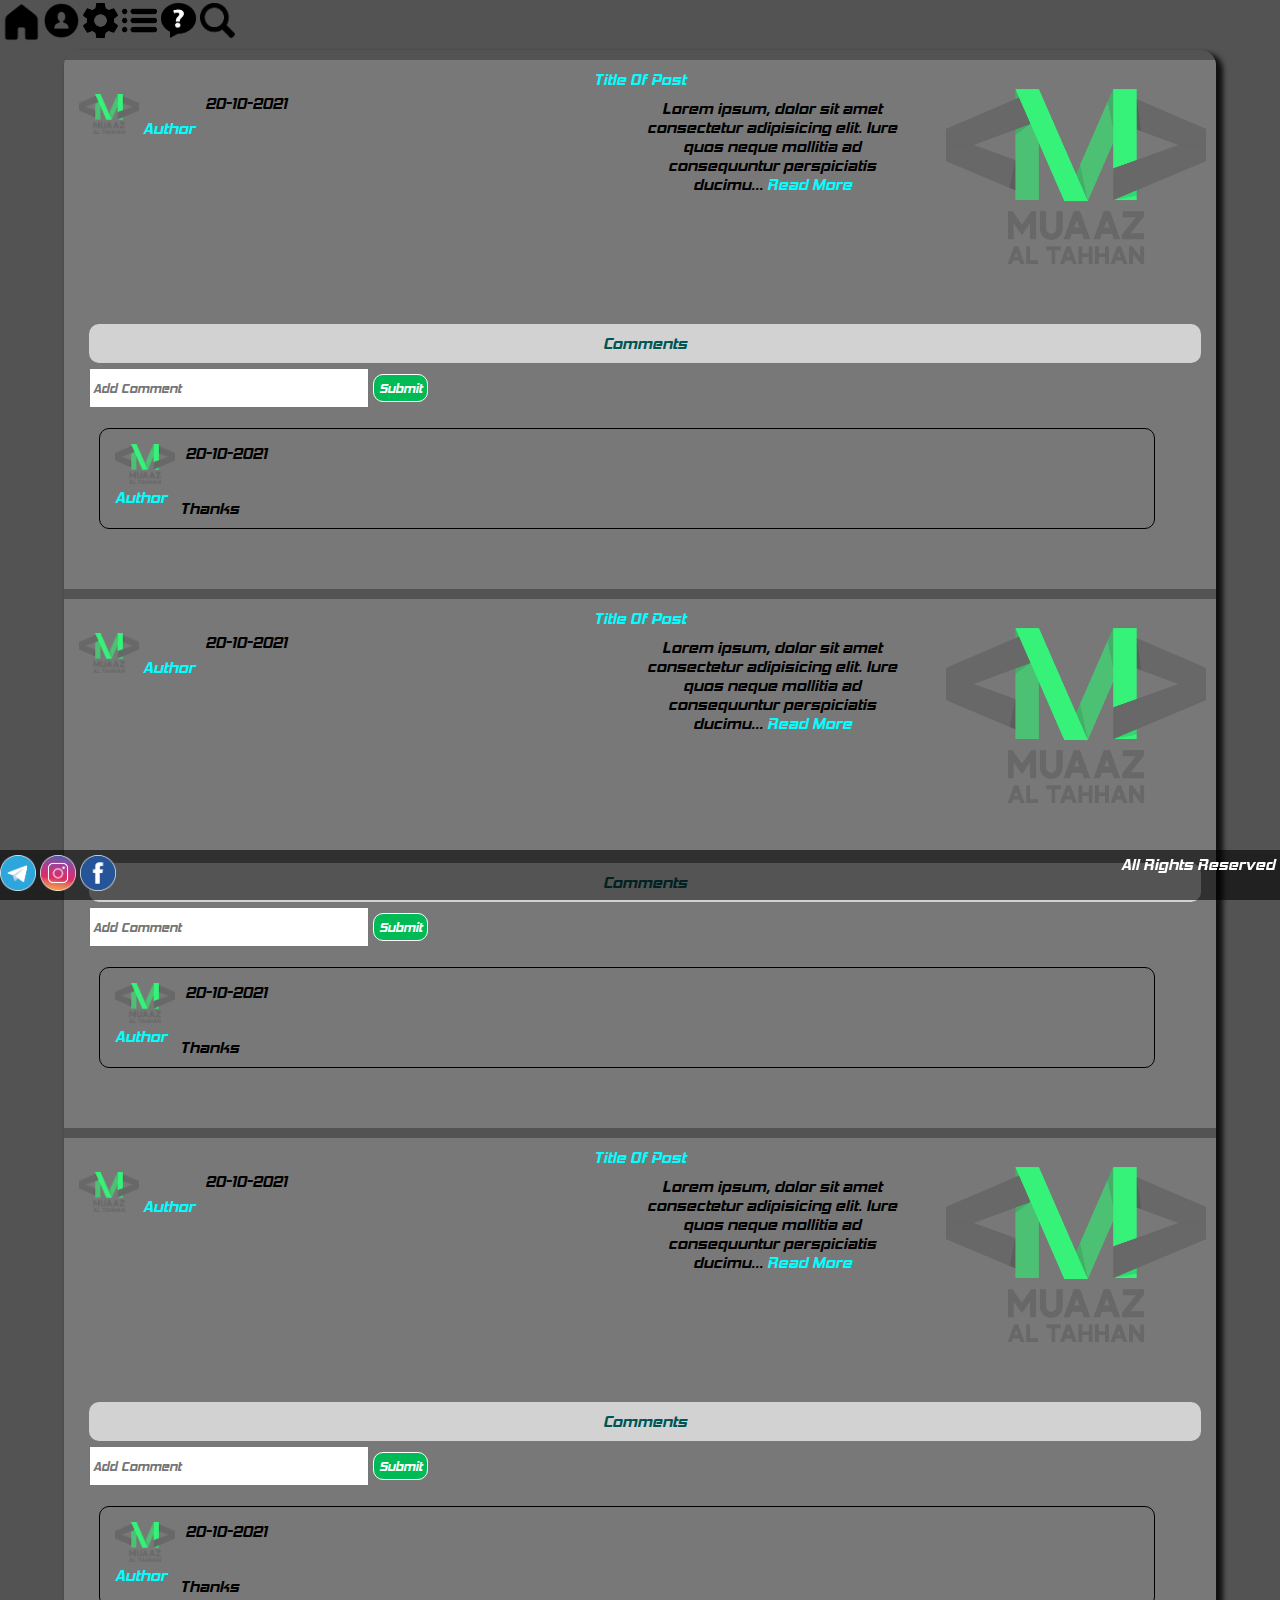
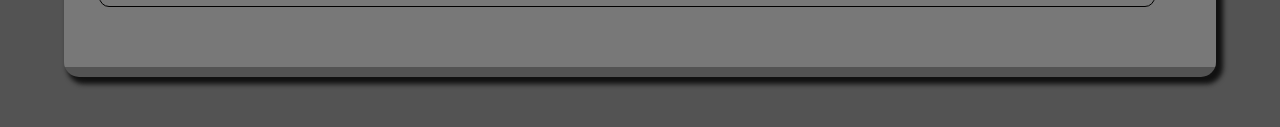
<file: index.html>
<!DOCTYPE html>
<html lang="en">
<head>
	<meta charset="UTF-8">
	<meta http-equiv="X-UA-Compatible" content="IE=edge">
	<meta name="viewport" content="width=device-width, initial-scale=1.0">
	<meta name="description" content="The Best site In The World">
	<meta name="keywords" content="sitename,with,ajax">
	<link rel="stylesheet" href="css/style.css">
	<title>Home</title>
</head>
<body>
	<nav>
		<a href="index.html" title="Home">
			<div class="nav-btn">
				<img src="statics/hm.png" alt="Home">
			</div>
		</a>
		<a href="account.html" title="Account">
			<div class="nav-btn">
				<img src="statics/pn.png" alt="Account">
			</div>
		</a>
		<a href="settings.html" title="Settings">
			<div class="nav-btn">
				<img src="statics/st.png" alt="Settings">
			</div>
		</a>
		<a href="categories.html" title="Categories">
			<div class="nav-btn">
				<img src="statics/cg.png" alt="Categories">
			</div>
		</a>
		<a href="about.html" title="About">
			<div class="nav-btn">
				<img src="statics/ab.png" alt="About">
			</div>
		</a>
		<button class="nav-btn sch">
			<img src="statics/sch.png" alt="Search" title="Search">
		</button>
		<form class="search-form">
			<input class="search-input" type="text">
			<input class="search-btn" type="submit" value="Search">
		</form>
	</nav>
	<div class="main">
		<div class="post">
			<div class="p-title title">
				<a href="post.html">
					Title Of Post
				</a>
			</div>
			<div class="p-image">
				<img src="statics/logo.png" alt="LOGO">
			</div>
			<div class="p-content content">
				Lorem ipsum, dolor sit amet consectetur adipisicing elit. Iure quos neque mollitia ad consequuntur perspiciatis ducimu... <a href="post.html">Read More</a>
			</div>
			<div class="p-author content">
				<img class="author-image" src="statics/logo.png" alt="Person">
				<a href="otheraccount.html">Author</a>
			</div>
			<div class="p-date content">
				20-10-2021
			</div>
			<div class="p-comments">
				<div class="info title">
					Comments
				</div>
				<div class="add-comment">
					<form>
						<input class="ac-content content" type="text" placeholder="Add Comment">
						<input class="ac-submit content" type="submit" value="Submit">
					</form>
				</div>
				<div class="comment">
					<div class="c-author content">
						<img class="author-image" src="statics/logo.png" alt="Person">
						<br><a href="otheraccount.html">Author</a>
					</div>
					<div class="c-date content">
						20-10-2021
					</div>
					<div class="c-content content">
						Thanks
					</div>
				</div>
			</div>
		</div>
		<div class="post">
			<div class="p-title title">
				<a href="post.html">
					Title Of Post
				</a>
			</div>
			<div class="p-image">
				<img src="statics/logo.png" alt="LOGO">
			</div>
			<div class="p-content content">
				Lorem ipsum, dolor sit amet consectetur adipisicing elit. Iure quos neque mollitia ad consequuntur perspiciatis ducimu... <a href="post.html">Read More</a>
			</div>
			<div class="p-author content">
				<img class="author-image" src="statics/logo.png" alt="Person">
				<a href="otheraccount.html">Author</a>
			</div>
			<div class="p-date content">
				20-10-2021
			</div>
			<div class="p-comments">
				<div class="info title">
					Comments
				</div>
				<div class="add-comment">
					<form>
						<input class="ac-content content" type="text" placeholder="Add Comment">
						<input class="ac-submit content" type="submit" value="Submit">
					</form>
				</div>
				<div class="comment">
					<div class="c-author content">
						<img class="author-image" src="statics/logo.png" alt="Person">
						<br><a href="otheraccount.html">Author</a>
					</div>
					<div class="c-date content">
						20-10-2021
					</div>
					<div class="c-content content">
						Thanks
					</div>
				</div>
			</div>
		</div>
		<div class="post">
			<div class="p-title title">
				<a href="post.html">
					Title Of Post
				</a>
			</div>
			<div class="p-image">
				<img src="statics/logo.png" alt="LOGO">
			</div>
			<div class="p-content content">
				Lorem ipsum, dolor sit amet consectetur adipisicing elit. Iure quos neque mollitia ad consequuntur perspiciatis ducimu... <a href="post.html">Read More</a>
			</div>
			<div class="p-author content">
				<img class="author-image" src="statics/logo.png" alt="Person">
				<a href="otheraccount.html">Author</a>
			</div>
			<div class="p-date content">
				20-10-2021
			</div>
			<div class="p-comments">
				<div class="info title">
					Comments
				</div>
				<div class="add-comment">
					<form>
						<input class="ac-content content" type="text" placeholder="Add Comment">
						<input class="ac-submit content" type="submit" value="Submit">
					</form>
				</div>
				<div class="comment">
					<div class="c-author content">
						<img class="author-image" src="statics/logo.png" alt="Person">
						<br><a href="otheraccount.html">Author</a>
					</div>
					<div class="c-date content">
						20-10-2021
					</div>
					<div class="c-content content">
						Thanks
					</div>
				</div>
			</div>
		</div>
	</div>
	<footer class="content">
		<div class="follow">
			<a href="https://t.me/muaazaltahan" target="_blank">
				<img class="flw" src="statics/tel.png" alt="Telegram">
			</a>
			<a href="https://www.instagram.com/muaaz_al_tahan/" target="_blank">
				<img class="flw" src="statics/ins.png" alt="Instagram">
			</a>
			<a href="https://www.facebook.com/DeveloperMuaaz/" target="_blank">
				<img class="flw" src="statics/fb.png" alt="Facebook">
			</a>
		</div>
		All Rights Reserved
	</footer>
	<script src="js/jquery-3.6.0.js"></script>
	<script src="js/script.js"></script>
</body>
</html>
</file>
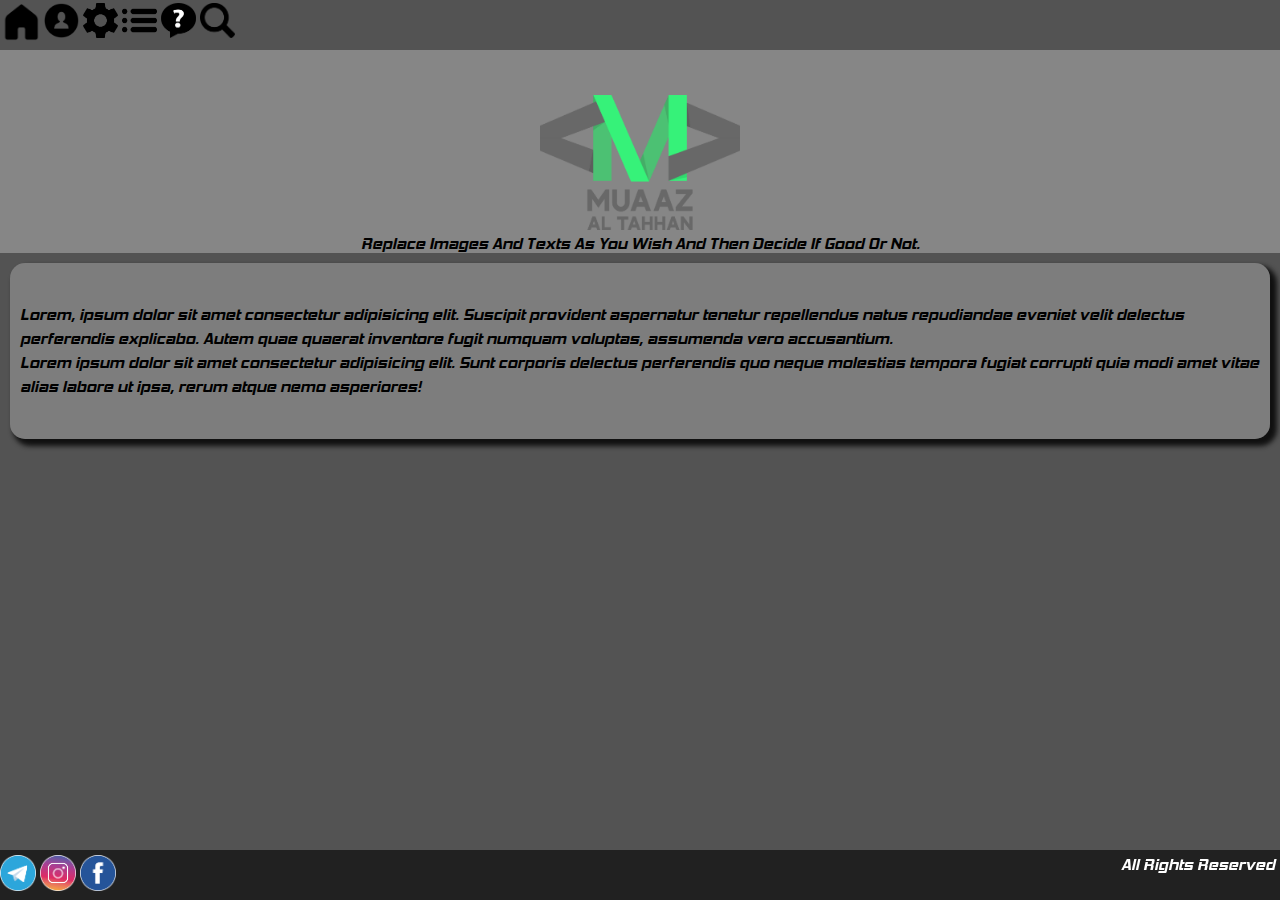
<file: about.html>
<!DOCTYPE html>
<html lang="en">
<head>
	<meta charset="UTF-8">
	<meta http-equiv="X-UA-Compatible" content="IE=edge">
	<meta name="viewport" content="width=device-width, initial-scale=1.0">
	<meta name="description" content="The Best site In The World">
	<meta name="keywords" content="sitename,with,ajax">
	<link rel="stylesheet" href="css/style.css">
	<title>About</title>
</head>
<body>
	<nav>
		<a href="index.html" title="Home">
			<div class="nav-btn">
				<img src="statics/hm.png" alt="Home">
			</div>
		</a>
		<a href="account.html" title="Account">
			<div class="nav-btn">
				<img src="statics/pn.png" alt="Account">
			</div>
		</a>
		<a href="settings.html" title="Settings">
			<div class="nav-btn">
				<img src="statics/st.png" alt="Settings">
			</div>
		</a>
		<a href="categories.html" title="Categories">
			<div class="nav-btn">
				<img src="statics/cg.png" alt="Categories">
			</div>
		</a>
		<a href="about.html" title="About">
			<div class="nav-btn">
				<img src="statics/ab.png" alt="About">
			</div>
		</a>
		<button class="nav-btn sch">
			<img src="statics/sch.png" alt="Search" title="Search">
		</button>
		<form class="search-form">
			<input class="search-input" type="text">
			<input class="search-btn" type="submit" value="Search">
		</form>
	</nav>
	<header>
		<img class="logo" src="statics/logo.png" alt="Muaaz Al-Tahhan">
		<div class="desc title">
			Replace Images And Texts As You Wish And Then Decide If Good Or Not.
		</div>
	</header>
	<div class="about title">
		Lorem, ipsum dolor sit amet consectetur adipisicing elit. Suscipit provident aspernatur tenetur repellendus natus repudiandae eveniet velit delectus perferendis explicabo. Autem quae quaerat inventore fugit numquam voluptas, assumenda vero accusantium. <br>
        Lorem ipsum dolor sit amet consectetur adipisicing elit. Sunt corporis delectus perferendis quo neque molestias tempora fugiat corrupti quia modi amet vitae alias labore ut ipsa, rerum atque nemo asperiores!
	</div>
	<footer class="content">
		<div class="follow">
			<a href="https://t.me/muaazaltahan" target="_blank">
				<img class="flw" src="statics/tel.png" alt="Telegram">
			</a>
			<a href="https://www.instagram.com/muaaz_al_tahan/" target="_blank">
				<img class="flw" src="statics/ins.png" alt="Instagram">
			</a>
			<a href="https://www.facebook.com/DeveloperMuaaz/" target="_blank">
				<img class="flw" src="statics/fb.png" alt="Facebook">
			</a>
		</div>
		All Rights Reserved
	</footer>
	<script src="js/jquery-3.6.0.js"></script>
	<script src="js/script.js"></script>
</body>
</html>
</file>
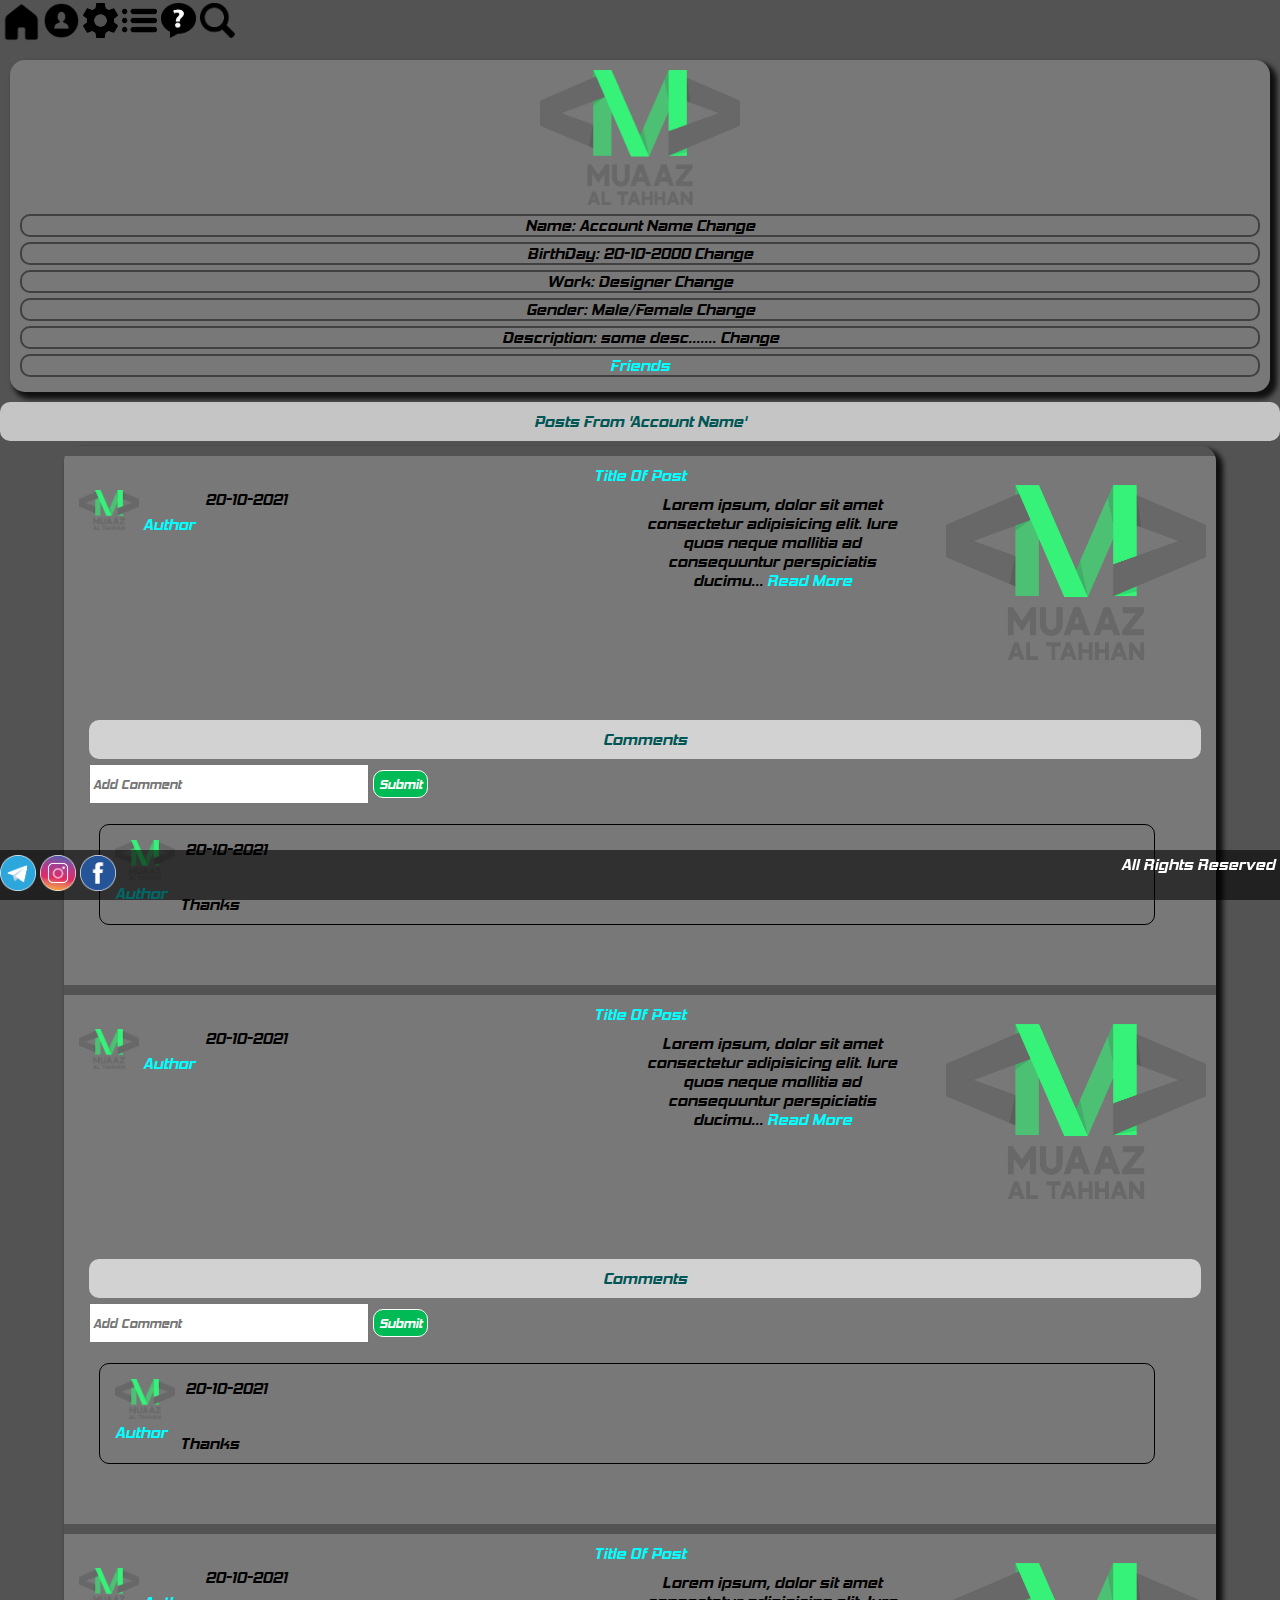
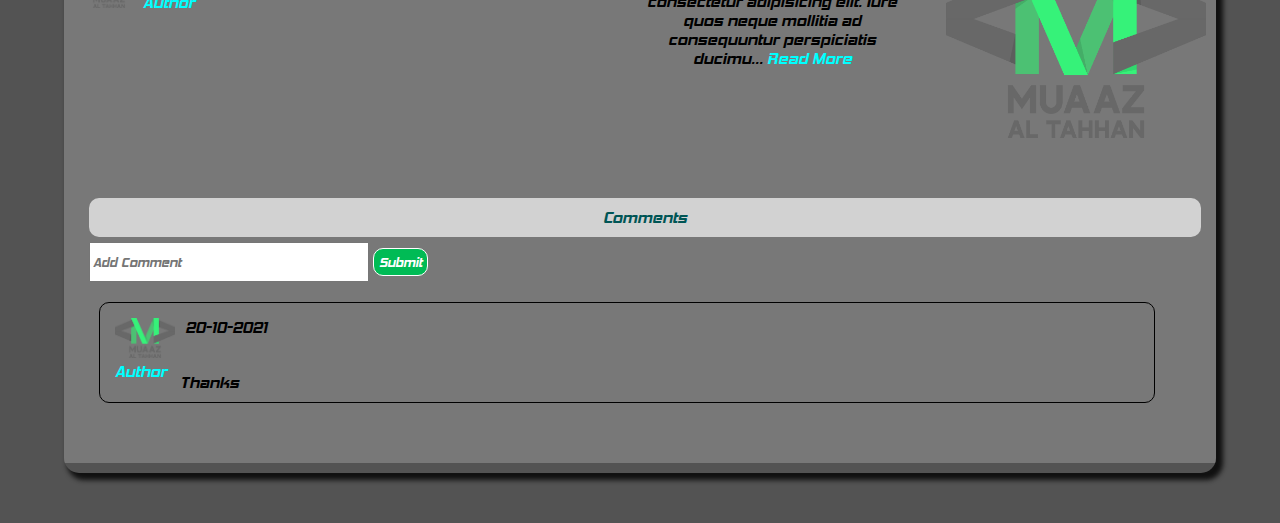
<file: account.html>
<!DOCTYPE html>
<html lang="en">
<head>
	<meta charset="UTF-8">
	<meta http-equiv="X-UA-Compatible" content="IE=edge">
	<meta name="viewport" content="width=device-width, initial-scale=1.0">
	<meta name="description" content="The Best site In The World">
	<meta name="keywords" content="sitename,with,ajax">
	<link rel="stylesheet" href="css/style.css">
	<title>Account</title>
</head>
<body>
	<nav>
		<a href="index.html" title="Home">
			<div class="nav-btn">
				<img src="statics/hm.png" alt="Home">
			</div>
		</a>
		<a href="account.html" title="Account">
			<div class="nav-btn">
				<img src="statics/pn.png" alt="Account">
			</div>
		</a>
		<a href="settings.html" title="Settings">
			<div class="nav-btn">
				<img src="statics/st.png" alt="Settings">
			</div>
		</a>
		<a href="categories.html" title="Categories">
			<div class="nav-btn">
				<img src="statics/cg.png" alt="Categories">
			</div>
		</a>
		<a href="about.html" title="About">
			<div class="nav-btn">
				<img src="statics/ab.png" alt="About">
			</div>
		</a>
		<button class="nav-btn sch">
			<img src="statics/sch.png" alt="Search" title="Search">
		</button>
		<form class="search-form">
			<input class="search-input" type="text">
			<input class="search-btn" type="submit" value="Search">
		</form>
	</nav>
	<div class="account title">
        <div class="act-image">
            <img src="statics/logo.png" alt="Account Image">
        </div>
        <div class="act-info">
            <div class="row">
                Name: Account Name
                <button class="chg" data-change="accountname">Change</button>
                <div class="change-info" id="accountname">
                    <form>
                        <input class="act-input" type="text" maxlength="40" placeholder="Full Name">
                        <input class="act-input" type="submit" class="chg" value="Change">
                    </form>
                    <button class="cnl" data-change="accountname">Cancel</button>
                </div>
            </div>
            <div class="row">
                BirthDay: 20-10-2000 
                <button class="chg" data-change="birthday">Change</button>
                <div class="change-info" id="birthday">
                    <form>
                        <input class="act-input" type="date" max="2021" maxlength="4" placeholder="BirthDay">
                        <input class="act-input" type="submit" class="chg" value="Change">
                    </form>
                    <button class="cnl" data-change="birthday">Cancel</button>
                </div>
            </div>
            <div class="row">
                Work: Designer
                <button class="chg" data-change="work">Change</button>
                <div class="change-info" id="work">
                    <form>
                        <input class="act-input" type="text" maxlength="40" placeholder="Company Or Job Name">
                        <input class="act-input" type="submit" class="chg" value="Change">
                    </form>
                    <button class="cnl" data-change="work">Cancel</button>
                </div>
            </div>
            <div class="row">
                Gender: Male/Female
                <button class="chg" data-change="gender">Change</button>
                <div class="change-info" id="gender">
                    <form>
                        <select>
                            <option value="male">Male</option>
                            <option value="female">Female</option>
                            <option value="other">Other</option>
                            <option value="rathernottosay">Rather Not To Say</option>
                        </select>
                        <input class="act-input" type="submit" class="chg" value="Change">
                    </form>
                    <button class="cnl" data-change="gender">Cancel</button>
                </div>
            </div>
            <div class="row">
                Description: some desc.......
                <button class="chg" data-change="description">Change</button>
                <div class="change-info" id="description">
                    <form>
                        <textarea maxlength="150" placeholder="Description About Your Slef"></textarea>
                        <input class="act-input" type="submit" class="chg" value="Change">
                    </form>
                    <button class="cnl" data-change="description">Cancel</button>
                </div>
            </div>
			<div class="row">
				<a href="friends.html">Friends</a>
			</div>
        </div>
	</div>
    <div class="info title">Posts From 'Account Name'</div>
	<div class="main">
		<div class="post">
			<div class="p-title title">
				<a href="post.html">
					Title Of Post
				</a>
			</div>
			<div class="p-image">
				<img src="statics/logo.png" alt="LOGO">
			</div>
			<div class="p-content content">
				Lorem ipsum, dolor sit amet consectetur adipisicing elit. Iure quos neque mollitia ad consequuntur perspiciatis ducimu... <a href="post.html">Read More</a>
			</div>
			<div class="p-author content">
				<img class="author-image" src="statics/logo.png" alt="Person">
				<a href="otheraccount.html">Author</a>
			</div>
			<div class="p-date content">
				20-10-2021
			</div>
			<div class="p-comments">
				<div class="info title">
					Comments
				</div>
				<div class="add-comment">
					<form>
						<input class="ac-content content" type="text" placeholder="Add Comment">
						<input class="ac-submit content" type="submit" value="Submit">
					</form>
				</div>
				<div class="comment">
					<div class="c-author content">
						<img class="author-image" src="statics/logo.png" alt="Person">
						<br><a href="otheraccount.html">Author</a>
					</div>
					<div class="c-date content">
						20-10-2021
					</div>
					<div class="c-content content">
						Thanks
					</div>
				</div>
			</div>
		</div>
		<div class="post">
			<div class="p-title title">
				<a href="post.html">
					Title Of Post
				</a>
			</div>
			<div class="p-image">
				<img src="statics/logo.png" alt="LOGO">
			</div>
			<div class="p-content content">
				Lorem ipsum, dolor sit amet consectetur adipisicing elit. Iure quos neque mollitia ad consequuntur perspiciatis ducimu... <a href="post.html">Read More</a>
			</div>
			<div class="p-author content">
				<img class="author-image" src="statics/logo.png" alt="Person">
				<a href="otheraccount.html">Author</a>
			</div>
			<div class="p-date content">
				20-10-2021
			</div>
			<div class="p-comments">
				<div class="info title">
					Comments
				</div>
				<div class="add-comment">
					<form>
						<input class="ac-content content" type="text" placeholder="Add Comment">
						<input class="ac-submit content" type="submit" value="Submit">
					</form>
				</div>
				<div class="comment">
					<div class="c-author content">
						<img class="author-image" src="statics/logo.png" alt="Person">
						<br><a href="otheraccount.html">Author</a>
					</div>
					<div class="c-date content">
						20-10-2021
					</div>
					<div class="c-content content">
						Thanks
					</div>
				</div>
			</div>
		</div>
		<div class="post">
			<div class="p-title title">
				<a href="post.html">
					Title Of Post
				</a>
			</div>
			<div class="p-image">
				<img src="statics/logo.png" alt="LOGO">
			</div>
			<div class="p-content content">
				Lorem ipsum, dolor sit amet consectetur adipisicing elit. Iure quos neque mollitia ad consequuntur perspiciatis ducimu... <a href="post.html">Read More</a>
			</div>
			<div class="p-author content">
				<img class="author-image" src="statics/logo.png" alt="Person">
				<a href="otheraccount.html">Author</a>
			</div>
			<div class="p-date content">
				20-10-2021
			</div>
			<div class="p-comments">
				<div class="info title">
					Comments
				</div>
				<div class="add-comment">
					<form>
						<input class="ac-content content" type="text" placeholder="Add Comment">
						<input class="ac-submit content" type="submit" value="Submit">
					</form>
				</div>
				<div class="comment">
					<div class="c-author content">
						<img class="author-image" src="statics/logo.png" alt="Person">
						<br><a href="otheraccount.html">Author</a>
					</div>
					<div class="c-date content">
						20-10-2021
					</div>
					<div class="c-content content">
						Thanks
					</div>
				</div>
			</div>
		</div>
	</div>
	<footer class="content">
		<div class="follow">
			<a href="https://t.me/muaazaltahan" target="_blank">
				<img class="flw" src="statics/tel.png" alt="Telegram">
			</a>
			<a href="https://www.instagram.com/muaaz_al_tahan/" target="_blank">
				<img class="flw" src="statics/ins.png" alt="Instagram">
			</a>
			<a href="https://www.facebook.com/DeveloperMuaaz/" target="_blank">
				<img class="flw" src="statics/fb.png" alt="Facebook">
			</a>
		</div>
		All Rights Reserved
	</footer>
    <script src="js/jquery-3.6.0.js"></script>
    <script src="js/script.js"></script>
</body>
</html>
</file>
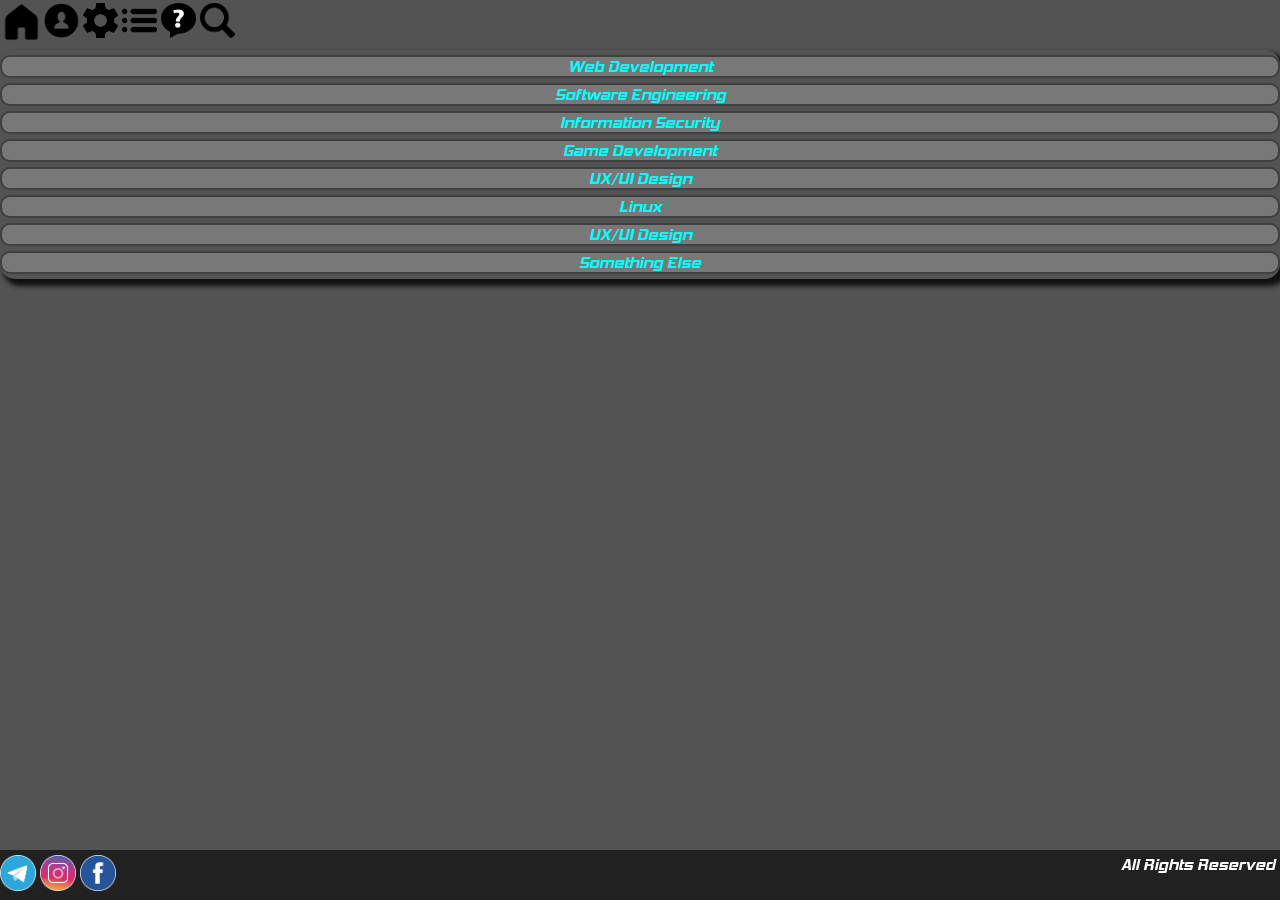
<file: categories.html>
<!DOCTYPE html>
<html lang="en">
<head>
	<meta charset="UTF-8">
	<meta http-equiv="X-UA-Compatible" content="IE=edge">
	<meta name="viewport" content="width=device-width, initial-scale=1.0">
	<meta name="description" content="The site Blog In The World">
	<meta name="keywords" content="sitename,with,ajax">
	<link rel="stylesheet" href="css/style.css">
	<title>Categories</title>
</head>
<body>
	<nav>
		<a href="index.html" title="Home">
			<div class="nav-btn">
				<img src="statics/hm.png" alt="Home">
			</div>
		</a>
		<a href="account.html" title="Account">
			<div class="nav-btn">
				<img src="statics/pn.png" alt="Account">
			</div>
		</a>
		<a href="settings.html" title="Settings">
			<div class="nav-btn">
				<img src="statics/st.png" alt="Settings">
			</div>
		</a>
		<a href="categories.html" title="Categories">
			<div class="nav-btn">
				<img src="statics/cg.png" alt="Categories">
			</div>
		</a>
		<a href="about.html" title="About">
			<div class="nav-btn">
				<img src="statics/ab.png" alt="About">
			</div>
		</a>
		<button class="nav-btn sch">
			<img src="statics/sch.png" alt="Search" title="Search">
		</button>
		<form class="search-form">
			<input class="search-input" type="text">
			<input class="search-btn" type="submit" value="Search">
		</form>
	</nav>
	<div class="categories title">
		<!--Add, Remove & Edit Categories As You Want By Copying Th 'a' Element, Replacing The 'c' Parameter Value In The 'href' Attribute & The Text In The 'row' Element To The Ctegory You Want-->
		<a href="index.html?c=webdevelopment">
			<div class="row">
				Web Development
			</div>
		</a>
		<a href="index.html?c=softwareengineering">
			<div class="row">
				Software Engineering
			</div>
		</a>
		<a href="index.html?c=informationsecurity">
			<div class="row">
				Information Security
			</div>
		</a>
		<a href="index.html?c=gamedevelopment">
			<div class="row">
				Game Development
			</div>
		</a>
		<a href="index.html?c=uxuidesign">
			<div class="row">
				UX/UI  Design
			</div>
		</a>
		<a href="index.html?c=Linux">
			<div class="row">
				Linux
			</div>
		</a>
		<a href="index.html?c=uxuidesign">
			<div class="row">
				UX/UI  Design
			</div>
		</a>
		<a href="index.html?c=somethingelse">
			<div class="row">
				Something Else
			</div>
		</a>
	</div>
	<footer class="content">
		<div class="follow">
			<a href="https://t.me/muaazaltahan" target="_blank">
				<img class="flw" src="statics/tel.png" alt="Telegram">
			</a>
			<a href="https://www.instagram.com/muaaz_al_tahan/" target="_blank">
				<img class="flw" src="statics/ins.png" alt="Instagram">
			</a>
			<a href="https://www.facebook.com/DeveloperMuaaz/" target="_blank">
				<img class="flw" src="statics/fb.png" alt="Facebook">
			</a>
		</div>
		All Rights Reserved
	</footer>
	<script src="js/jquery-3.6.0.js"></script>
	<script src="js/script.js"></script>
</body>
</html>
</file>
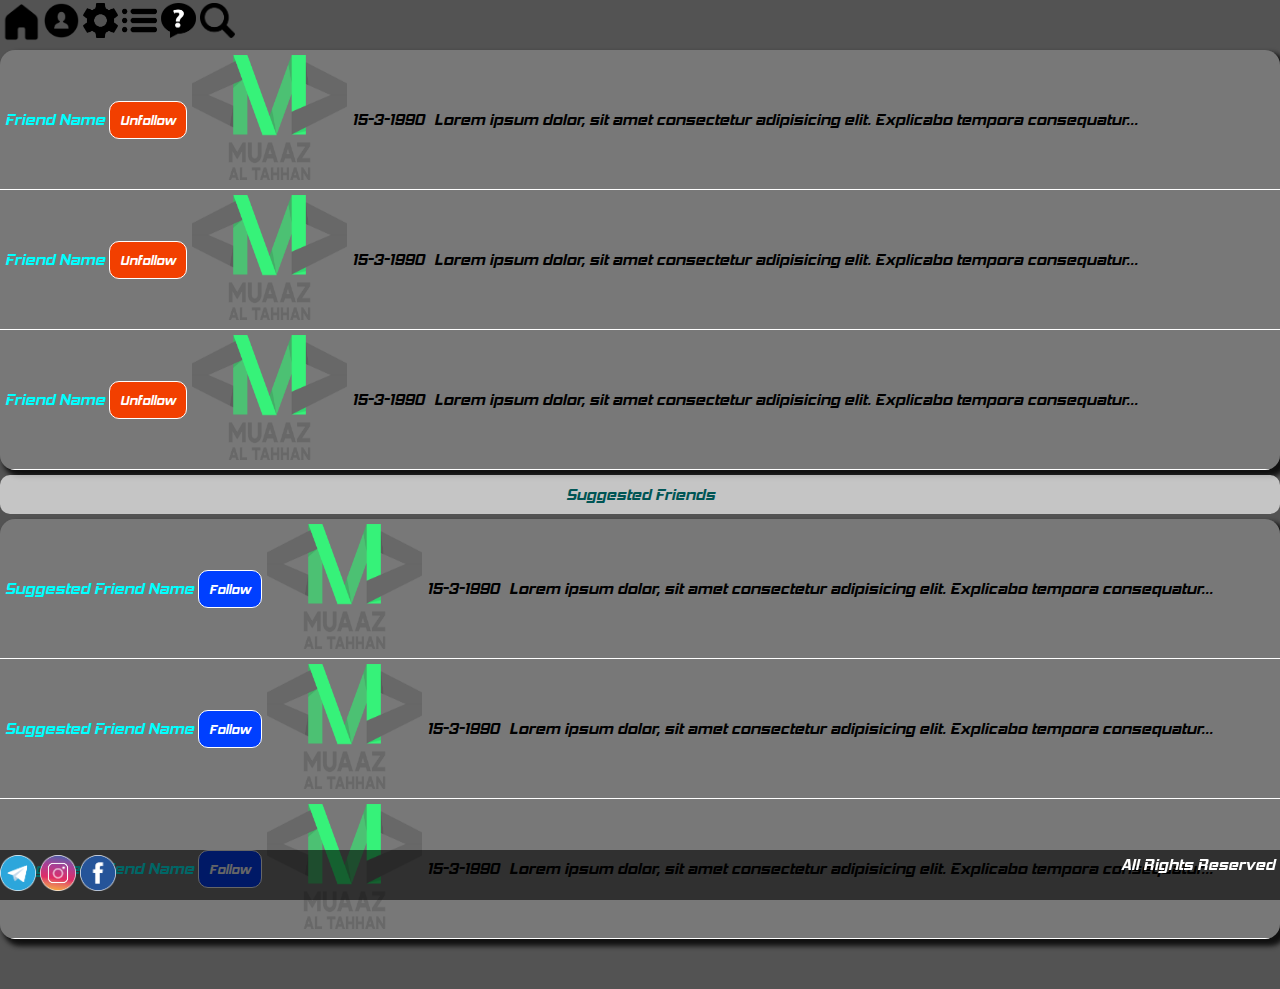
<file: friends.html>
<!DOCTYPE html>
<html lang="en">
<head>
	<meta charset="UTF-8">
	<meta http-equiv="X-UA-Compatible" content="IE=edge">
	<meta name="viewport" content="width=device-width, initial-scale=1.0">
	<meta name="description" content="The Best site In The World">
	<meta name="keywords" content="sitename,with,ajax">
	<link rel="stylesheet" href="css/style.css">
	<title>Friends</title>
</head>
<body>
	<nav>
		<a href="index.html" title="Home">
			<div class="nav-btn">
				<img src="statics/hm.png" alt="Home">
			</div>
		</a>
		<a href="account.html" title="Account">
			<div class="nav-btn">
				<img src="statics/pn.png" alt="Account">
			</div>
		</a>
		<a href="settings.html" title="Settings">
			<div class="nav-btn">
				<img src="statics/st.png" alt="Settings">
			</div>
		</a>
		<a href="categories.html" title="Categories">
			<div class="nav-btn">
				<img src="statics/cg.png" alt="Categories">
			</div>
		</a>
		<a href="about.html" title="About">
			<div class="nav-btn">
				<img src="statics/ab.png" alt="About">
			</div>
		</a>
		<button class="nav-btn sch">
			<img src="statics/sch.png" alt="Search" title="Search">
		</button>
		<form class="search-form">
			<input class="search-input" type="text">
			<input class="search-btn" type="submit" value="Search">
		</form>
	</nav>
	<div class="friends">
		<div class="friend">
            <div class="f-name title">
                <a href="otheraccount.html">Friend Name</a>
				<button class="f-sw-r title">
					Unfollow
				</button>
            </div>
            <div class="f-image">
               	<a href="otheraccount.html">
				   <img src="statics/logo.png" alt="Friend Image">
				</a>
            </div>
            <div class="f-birthday content">
                15-3-1990
            </div>
            <div class="f-desc content">
                Lorem ipsum dolor, sit amet consectetur adipisicing elit. Explicabo tempora consequatur...
            </div>
        </div>
		<div class="friend">
            <div class="f-name title">
                <a href="otheraccount.html">Friend Name</a>
				<button class="f-sw-r title">
					Unfollow
				</button>
            </div>
            <div class="f-image">
               	<a href="otheraccount.html">
				   <img src="statics/logo.png" alt="Friend Image">
				</a>
            </div>
            <div class="f-birthday content">
                15-3-1990
            </div>
            <div class="f-desc content">
                Lorem ipsum dolor, sit amet consectetur adipisicing elit. Explicabo tempora consequatur...
            </div>
        </div>
		<div class="friend">
            <div class="f-name title">
                <a href="otheraccount.html">Friend Name</a>
				<button class="f-sw-r title">
					Unfollow
				</button>
            </div>
            <div class="f-image">
               	<a href="otheraccount.html">
				   <img src="statics/logo.png" alt="Friend Image">
				</a>
            </div>
            <div class="f-birthday content">
                15-3-1990
            </div>
            <div class="f-desc content">
                Lorem ipsum dolor, sit amet consectetur adipisicing elit. Explicabo tempora consequatur...
            </div>
        </div>
	</div>
	<div class="info">Suggested Friends</div>
	<div class="sug-friends">
		<div class="friend">
            <div class="f-name title">
                <a href="otheraccount.html">Suggested Friend Name</a>
				<button class="f-sw-g title">
					Follow
				</button>
            </div>
            <div class="f-image">
                <a href="otheraccount.html">
					<img src="statics/logo.png" alt="Friend Image">
				</a>
            </div>
            <div class="f-birthday content">
                15-3-1990
            </div>
            <div class="f-desc content">
                Lorem ipsum dolor, sit amet consectetur adipisicing elit. Explicabo tempora consequatur...
            </div>
        </div>
		<div class="friend">
            <div class="f-name title">
                <a href="otheraccount.html">Suggested Friend Name</a>
				<button class="f-sw-g title">
					Follow
				</button>
            </div>
            <div class="f-image">
                <a href="otheraccount.html">
					<img src="statics/logo.png" alt="Friend Image">
				</a>
            </div>
            <div class="f-birthday content">
                15-3-1990
            </div>
            <div class="f-desc content">
                Lorem ipsum dolor, sit amet consectetur adipisicing elit. Explicabo tempora consequatur...
            </div>
        </div>
		<div class="friend">
            <div class="f-name title">
                <a href="otheraccount.html">Suggested Friend Name</a>
				<button class="f-sw-g title">
					Follow
				</button>
            </div>
            <div class="f-image">
                <a href="otheraccount.html">
					<img src="statics/logo.png" alt="Friend Image">
				</a>
            </div>
            <div class="f-birthday content">
                15-3-1990
            </div>
            <div class="f-desc content">
                Lorem ipsum dolor, sit amet consectetur adipisicing elit. Explicabo tempora consequatur...
            </div>
        </div>
	</div>
	<footer class="content">
		<div class="follow">
			<a href="https://t.me/muaazaltahan" target="_blank">
				<img class="flw" src="statics/tel.png" alt="Telegram">
			</a>
			<a href="https://www.instagram.com/muaaz_al_tahan/" target="_blank">
				<img class="flw" src="statics/ins.png" alt="Instagram">
			</a>
			<a href="https://www.facebook.com/DeveloperMuaaz/" target="_blank">
				<img class="flw" src="statics/fb.png" alt="Facebook">
			</a>
		</div>
		All Rights Reserved
	</footer>
	<script src="js/jquery-3.6.0.js"></script>
	<script src="js/script.js"></script>
</body>
</html>
</file>
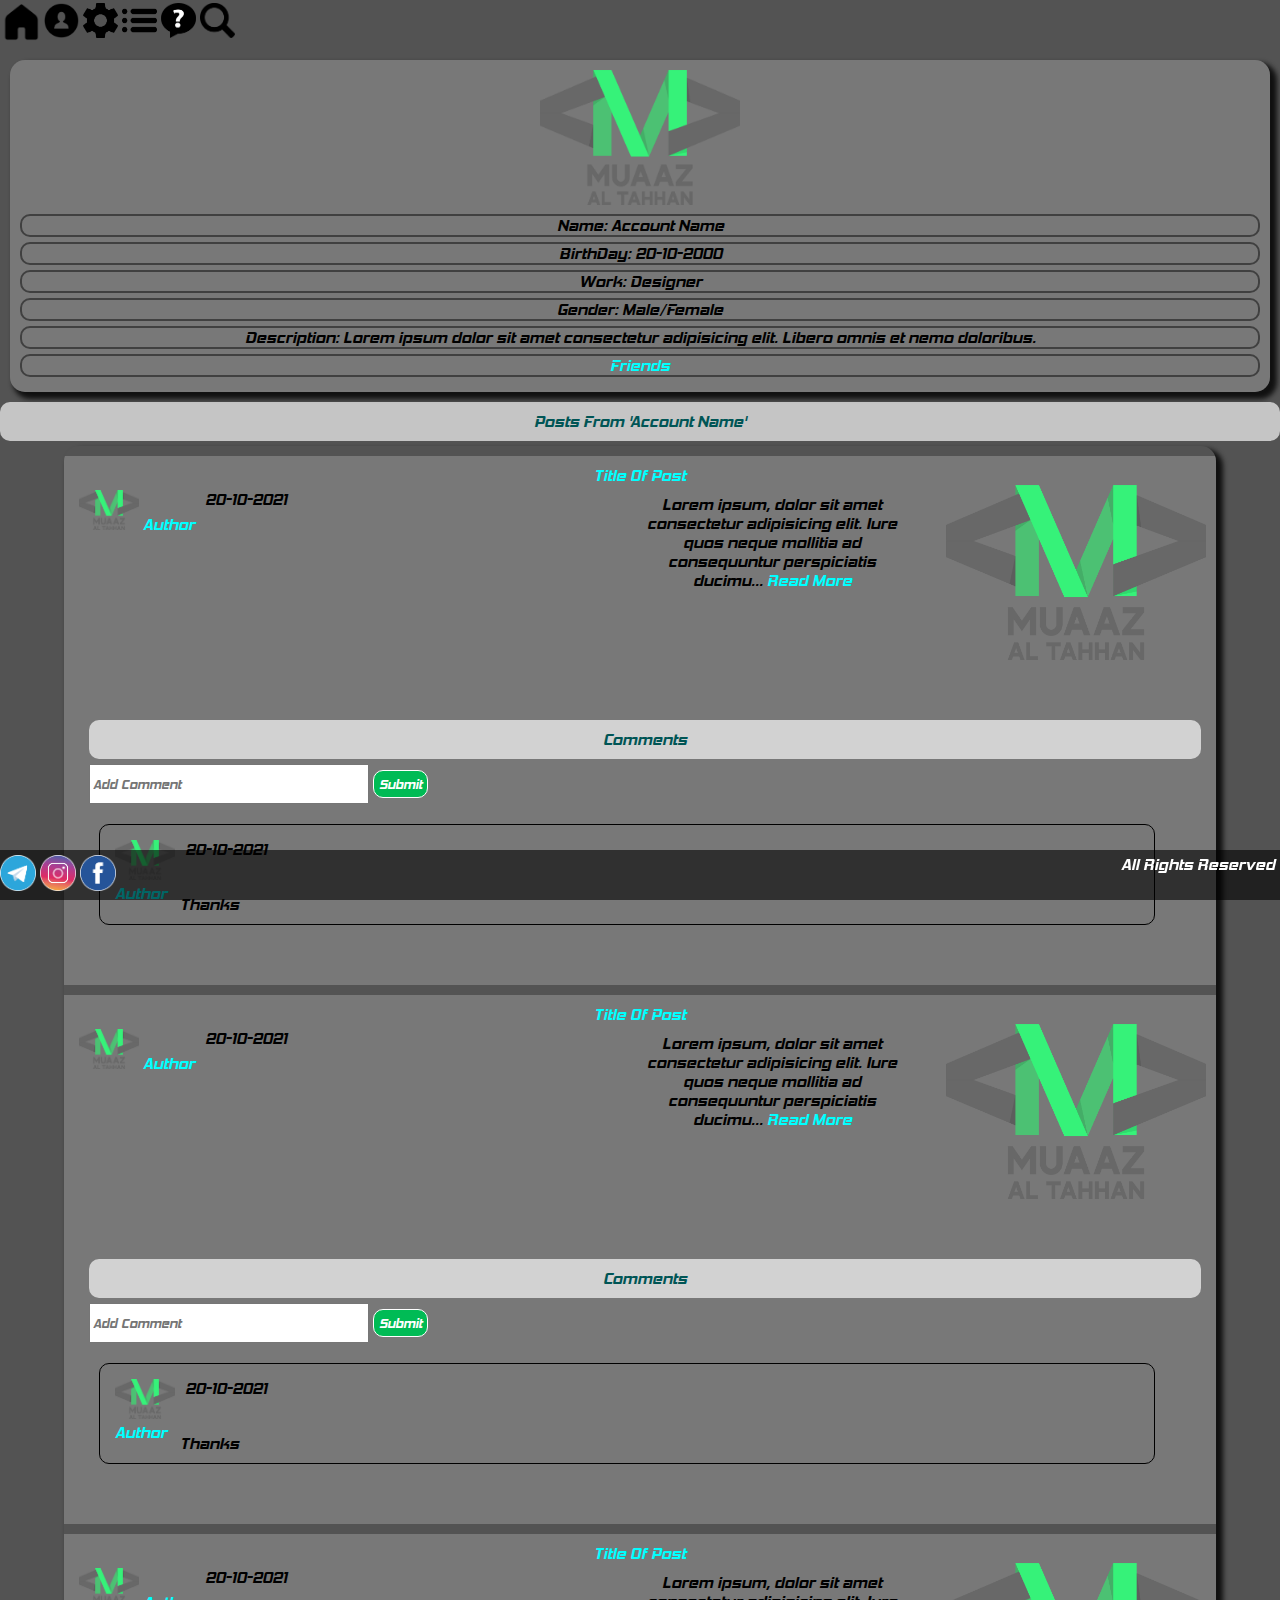
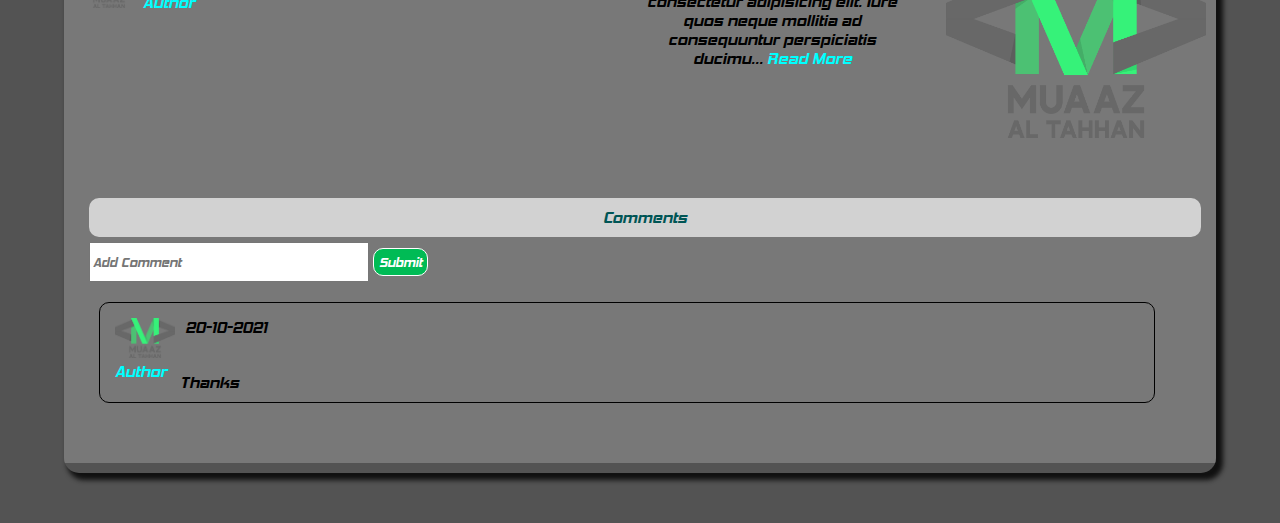
<file: otheraccount.html>
<!DOCTYPE html>
<html lang="en">
<head>
	<meta charset="UTF-8">
	<meta http-equiv="X-UA-Compatible" content="IE=edge">
	<meta name="viewport" content="width=device-width, initial-scale=1.0">
	<meta name="description" content="The Best site In The World">
	<meta name="keywords" content="sitename,with,ajax">
	<link rel="stylesheet" href="css/style.css">
	<title>Other Account</title>
</head>
<body>
	<nav>
		<a href="index.html" title="Home">
			<div class="nav-btn">
				<img src="statics/hm.png" alt="Home">
			</div>
		</a>
		<a href="account.html" title="Account">
			<div class="nav-btn">
				<img src="statics/pn.png" alt="Account">
			</div>
		</a>
		<a href="settings.html" title="Settings">
			<div class="nav-btn">
				<img src="statics/st.png" alt="Settings">
			</div>
		</a>
		<a href="categories.html" title="Categories">
			<div class="nav-btn">
				<img src="statics/cg.png" alt="Categories">
			</div>
		</a>
		<a href="about.html" title="About">
			<div class="nav-btn">
				<img src="statics/ab.png" alt="About">
			</div>
		</a>
		<button class="nav-btn sch">
			<img src="statics/sch.png" alt="Search" title="Search">
		</button>
		<form class="search-form">
			<input class="search-input" type="text">
			<input class="search-btn" type="submit" value="Search">
		</form>
	</nav>
	<div class="account title">
        <div class="act-image">
            <img src="statics/logo.png" alt="Account Image">
        </div>
        <div class="act-info">
            <div class="row">
                Name: Account Name
            </div>
            <div class="row">
                BirthDay: 20-10-2000
            </div>
            <div class="row">
                Work: Designer
            </div>
            <div class="row">
                Gender: Male/Female
            </div>
            <div class="row">
                Description: Lorem ipsum dolor sit amet consectetur adipisicing elit. Libero omnis et nemo doloribus.
            </div>
			<div class="row">
				<a href="friends.html">Friends</a>
			</div>
        </div>
	</div>
    <div class="info title">Posts From 'Account Name'</div>
	<div class="main">
		<div class="post">
			<div class="p-title title">
				<a href="post.html">
					Title Of Post
				</a>
			</div>
			<div class="p-image">
				<img src="statics/logo.png" alt="LOGO">
			</div>
			<div class="p-content content">
				Lorem ipsum, dolor sit amet consectetur adipisicing elit. Iure quos neque mollitia ad consequuntur perspiciatis ducimu... <a href="post.html">Read More</a>
			</div>
			<div class="p-author content">
				<img class="author-image" src="statics/logo.png" alt="Person">
				<a href="otheraccount.html">Author</a>
			</div>
			<div class="p-date content">
				20-10-2021
			</div>
			<div class="p-comments">
				<div class="info title">
					Comments
				</div>
				<div class="add-comment">
					<form>
						<input class="ac-content content" type="text" placeholder="Add Comment">
						<input class="ac-submit content" type="submit" value="Submit">
					</form>
				</div>
				<div class="comment">
					<div class="c-author content">
						<img class="author-image" src="statics/logo.png" alt="Person">
						<br><a href="otheraccount.html">Author</a>
					</div>
					<div class="c-date content">
						20-10-2021
					</div>
					<div class="c-content content">
						Thanks
					</div>
				</div>
			</div>
		</div>
		<div class="post">
			<div class="p-title title">
				<a href="post.html">
					Title Of Post
				</a>
			</div>
			<div class="p-image">
				<img src="statics/logo.png" alt="LOGO">
			</div>
			<div class="p-content content">
				Lorem ipsum, dolor sit amet consectetur adipisicing elit. Iure quos neque mollitia ad consequuntur perspiciatis ducimu... <a href="post.html">Read More</a>
			</div>
			<div class="p-author content">
				<img class="author-image" src="statics/logo.png" alt="Person">
				<a href="otheraccount.html">Author</a>
			</div>
			<div class="p-date content">
				20-10-2021
			</div>
			<div class="p-comments">
				<div class="info title">
					Comments
				</div>
				<div class="add-comment">
					<form>
						<input class="ac-content content" type="text" placeholder="Add Comment">
						<input class="ac-submit content" type="submit" value="Submit">
					</form>
				</div>
				<div class="comment">
					<div class="c-author content">
						<img class="author-image" src="statics/logo.png" alt="Person">
						<br><a href="otheraccount.html">Author</a>
					</div>
					<div class="c-date content">
						20-10-2021
					</div>
					<div class="c-content content">
						Thanks
					</div>
				</div>
			</div>
		</div>
		<div class="post">
			<div class="p-title title">
				<a href="post.html">
					Title Of Post
				</a>
			</div>
			<div class="p-image">
				<img src="statics/logo.png" alt="LOGO">
			</div>
			<div class="p-content content">
				Lorem ipsum, dolor sit amet consectetur adipisicing elit. Iure quos neque mollitia ad consequuntur perspiciatis ducimu... <a href="post.html">Read More</a>
			</div>
			<div class="p-author content">
				<img class="author-image" src="statics/logo.png" alt="Person">
				<a href="otheraccount.html">Author</a>
			</div>
			<div class="p-date content">
				20-10-2021
			</div>
			<div class="p-comments">
				<div class="info title">
					Comments
				</div>
				<div class="add-comment">
					<form>
						<input class="ac-content content" type="text" placeholder="Add Comment">
						<input class="ac-submit content" type="submit" value="Submit">
					</form>
				</div>
				<div class="comment">
					<div class="c-author content">
						<img class="author-image" src="statics/logo.png" alt="Person">
						<br><a href="otheraccount.html">Author</a>
					</div>
					<div class="c-date content">
						20-10-2021
					</div>
					<div class="c-content content">
						Thanks
					</div>
				</div>
			</div>
		</div>
	</div>
	<footer class="content">
		<div class="follow">
			<a href="https://t.me/muaazaltahan" target="_blank">
				<img class="flw" src="statics/tel.png" alt="Telegram">
			</a>
			<a href="https://www.instagram.com/muaaz_al_tahan/" target="_blank">
				<img class="flw" src="statics/ins.png" alt="Instagram">
			</a>
			<a href="https://www.facebook.com/DeveloperMuaaz/" target="_blank">
				<img class="flw" src="statics/fb.png" alt="Facebook">
			</a>
		</div>
		All Rights Reserved
	</footer>
    <script src="js/jquery-3.6.0.js"></script>
    <script src="js/script.js"></script>
</body>
</html>
</file>
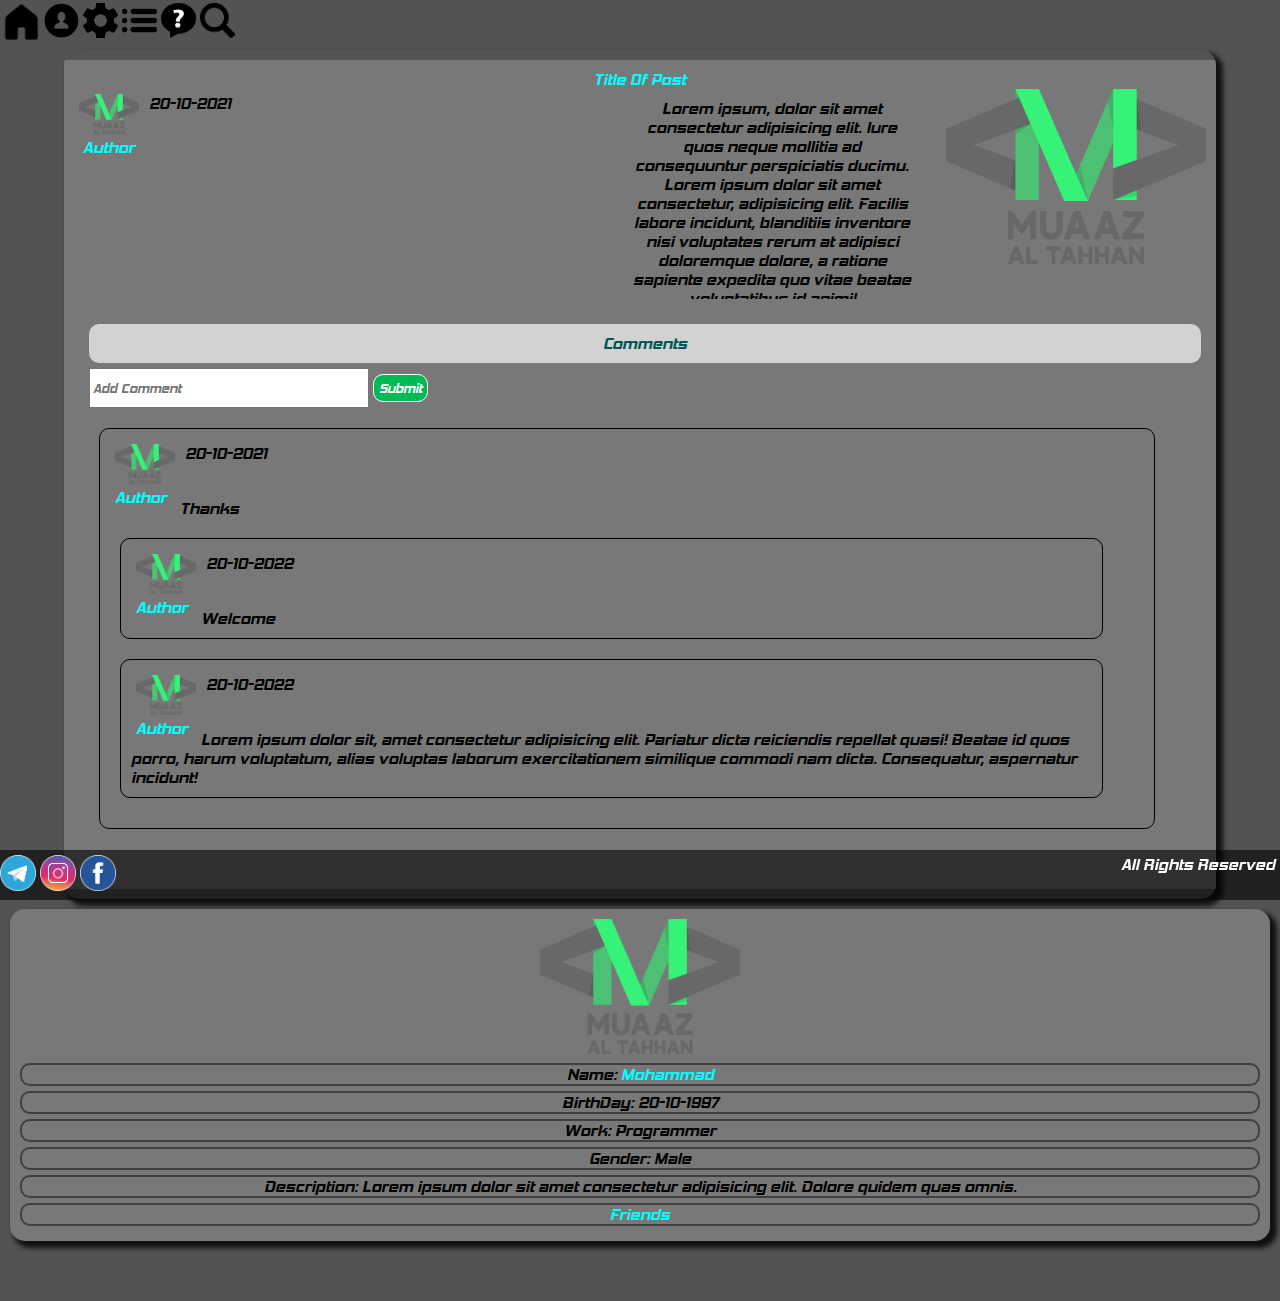
<file: post.html>
<!DOCTYPE html>
<html lang="en">
<head>
	<meta charset="UTF-8">
	<meta http-equiv="X-UA-Compatible" content="IE=edge">
	<meta name="viewport" content="width=device-width, initial-scale=1.0">
	<meta name="description" content="The Best site In The World">
	<meta name="keywords" content="sitename,with,ajax">
	<link rel="stylesheet" href="css/style.css">
	<title>Post</title>
</head>
<body>
	<nav>
		<a href="index.html" title="Home">
			<div class="nav-btn">
				<img src="statics/hm.png" alt="Home">
			</div>
		</a>
		<a href="account.html" title="Account">
			<div class="nav-btn">
				<img src="statics/pn.png" alt="Account">
			</div>
		</a>
		<a href="settings.html" title="Settings">
			<div class="nav-btn">
				<img src="statics/st.png" alt="Settings">
			</div>
		</a>
		<a href="categories.html" title="Categories">
			<div class="nav-btn">
				<img src="statics/cg.png" alt="Categories">
			</div>
		</a>
		<a href="about.html" title="About">
			<div class="nav-btn">
				<img src="statics/ab.png" alt="About">
			</div>
		</a>
		<button class="nav-btn sch">
			<img src="statics/sch.png" alt="Search" title="Search">
		</button>
		<form class="search-form">
			<input class="search-input" type="text">
			<input class="search-btn" type="submit" value="Search">
		</form>
	</nav>
	<div class="main">
		<div class="post">
			<div class="p-title title">
				<a href="#">
					Title Of Post
				</a>
			</div>
			<div class="p-image">
				<img src="statics/logo.png" alt="LOGO">
			</div>
			<div class="p-content content">
				Lorem ipsum, dolor sit amet consectetur adipisicing elit. Iure quos neque mollitia ad consequuntur perspiciatis ducimu. Lorem ipsum dolor sit amet consectetur, adipisicing elit. Facilis labore incidunt, blanditiis inventore nisi voluptates rerum at adipisci doloremque dolore, a ratione sapiente expedita quo vitae beatae voluptatibus id animi!
			</div>
			<div class="p-author content">
				<img class="author-image" src="statics/logo.png" alt="Person">
				<br><a href="otheraccount.html">Author</a>
			</div>
			<div class="p-date content">
				20-10-2021
			</div>
			<div class="p-comments">
				<div class="info title">
					Comments
				</div>
				<div class="add-comment">
					<form>
						<input class="ac-content content" type="text" placeholder="Add Comment">
						<input class="ac-submit content" type="submit" value="Submit">
					</form>
				</div>
				<div class="comment">
					<div class="c-author content">
						<img class="author-image" src="statics/logo.png" alt="Person">
						<br><a href="otheraccount.html">Author</a>
					</div>
					<div class="c-date content">
						20-10-2021
					</div>
					<div class="c-content content">
						Thanks
					</div>
					<div class="c-replies">
						<div class="comment">
							<div class="c-author content">
								<img class="author-image" src="statics/logo.png" alt="Person">
								<br><a href="otheraccount.html">Author</a>
							</div>
							<div class="c-date content">
								20-10-2022
							</div>
							<div class="c-content content">
								Welcome
							</div>
						</div>
						<div class="comment">
							<div class="c-author content">
								<img class="author-image" src="statics/logo.png" alt="Person">
								<br><a href="otheraccount.html">Author</a>
							</div>
							<div class="c-date content">
								20-10-2022
							</div>
							<div class="c-content content">
								Lorem ipsum dolor sit, amet consectetur adipisicing elit. Pariatur dicta reiciendis repellat quasi! Beatae id quos porro, harum voluptatum, alias voluptas laborum exercitationem similique commodi nam dicta. Consequatur, aspernatur incidunt!
							</div>
						</div>
					</div>
				</div>
			</div>
		</div>
	</div>
    <div class="account title">
        <div class="act-image">
            <img src="statics/logo.png" alt="Account Image">
        </div>
        <div class="act-info">
            <div class="row">
                Name:<a href="otheraccount.html"> Mohammad</a>
            </div>
            <div class="row">
                BirthDay: 20-10-1997
            </div>
            <div class="row">
                Work: Programmer
            </div>
            <div class="row">
                Gender: Male
            </div>
            <div class="row">
                Description: Lorem ipsum dolor sit amet consectetur adipisicing elit. Dolore quidem quas omnis.
            </div>
			<div class="row">
				<a href="friends.html">Friends</a>
			</div>
        </div>
	</div>
	<footer class="content">
		<div class="follow">
			<a href="https://t.me/muaazaltahan" target="_blank">
				<img class="flw" src="statics/tel.png" alt="Telegram">
			</a>
			<a href="https://www.instagram.com/muaaz_al_tahan/" target="_blank">
				<img class="flw" src="statics/ins.png" alt="Instagram">
			</a>
			<a href="https://www.facebook.com/DeveloperMuaaz/" target="_blank">
				<img class="flw" src="statics/fb.png" alt="Facebook">
			</a>
		</div>
		All Rights Reserved
	</footer>
	<script src="js/jquery-3.6.0.js"></script>
	<script src="js/script.js"></script>
</body>
</html>
</file>
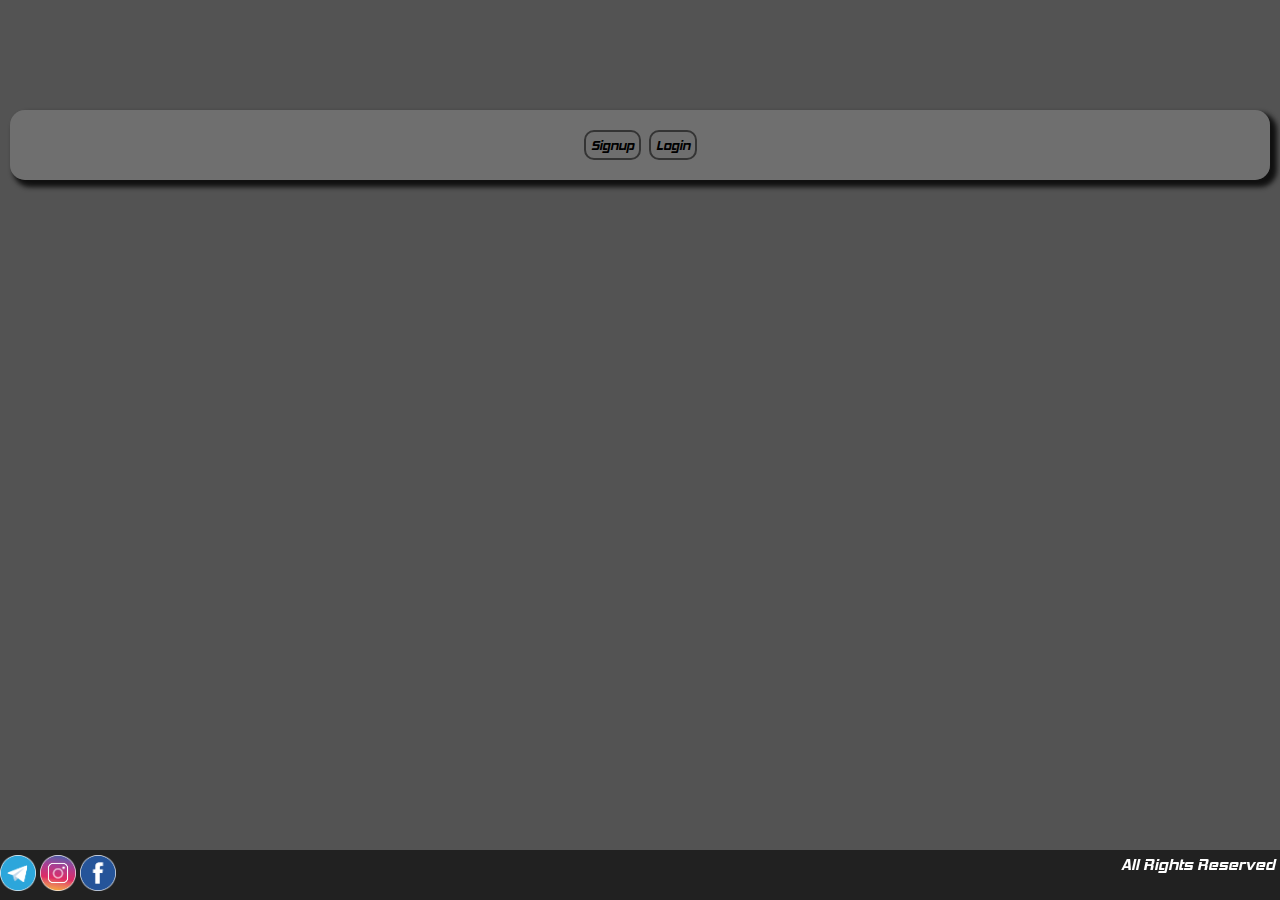
<file: register.html>
<!DOCTYPE html>
<html lang="en">
<head>
	<meta charset="UTF-8">
	<meta http-equiv="X-UA-Compatible" content="IE=edge">
	<meta name="viewport" content="width=device-width, initial-scale=1.0">
	<meta name="description" content="The Best site In The World">
	<meta name="keywords" content="sitename,with,ajax">
	<link rel="stylesheet" href="css/style.css">
	<title>Signup Or Login</title>
</head>
<body>
	<div class="register title">
		<button class="icon title" data-section="signup">Signup</button>
		<button class="icon title" data-section="login">Login</button>
		<form id="signup" class="rg-area section">
            <input class="s-field content" type="text" name="username" placeholder="username">
            <input class="s-field content" type="email" name="email" placeholder="email">
            <input class="s-field content" type="password" name="password" placeholder="password">
            <input class="s-field content" type="password" name="cpassword" placeholder="confirm password">
			<input type="submit" class="s-field content" value="Submit">
		</form>
		<form id="login" class="rg-area section">
            <input class="s-field content" type="email" name="email" placeholder="email">
            <input class="s-field content" type="password" name="password" placeholder="password">
			<input type="submit" class="s-field content" value="Submit">
		</form>
	</div>
	<footer class="content">
		<div class="follow">
			<a href="https://t.me/muaazaltahan" target="_blank">
				<img class="flw" src="statics/tel.png" alt="Telegram">
			</a>
			<a href="https://www.instagram.com/muaaz_al_tahan/" target="_blank">
				<img class="flw" src="statics/ins.png" alt="Instagram">
			</a>
			<a href="https://www.facebook.com/DeveloperMuaaz/" target="_blank">
				<img class="flw" src="statics/fb.png" alt="Facebook">
			</a>
		</div>
		All Rights Reserved
	</footer>
	<script src="js/jquery-3.6.0.js"></script>
	<script src="js/script.js"></script>
</body>
</html>
</file>
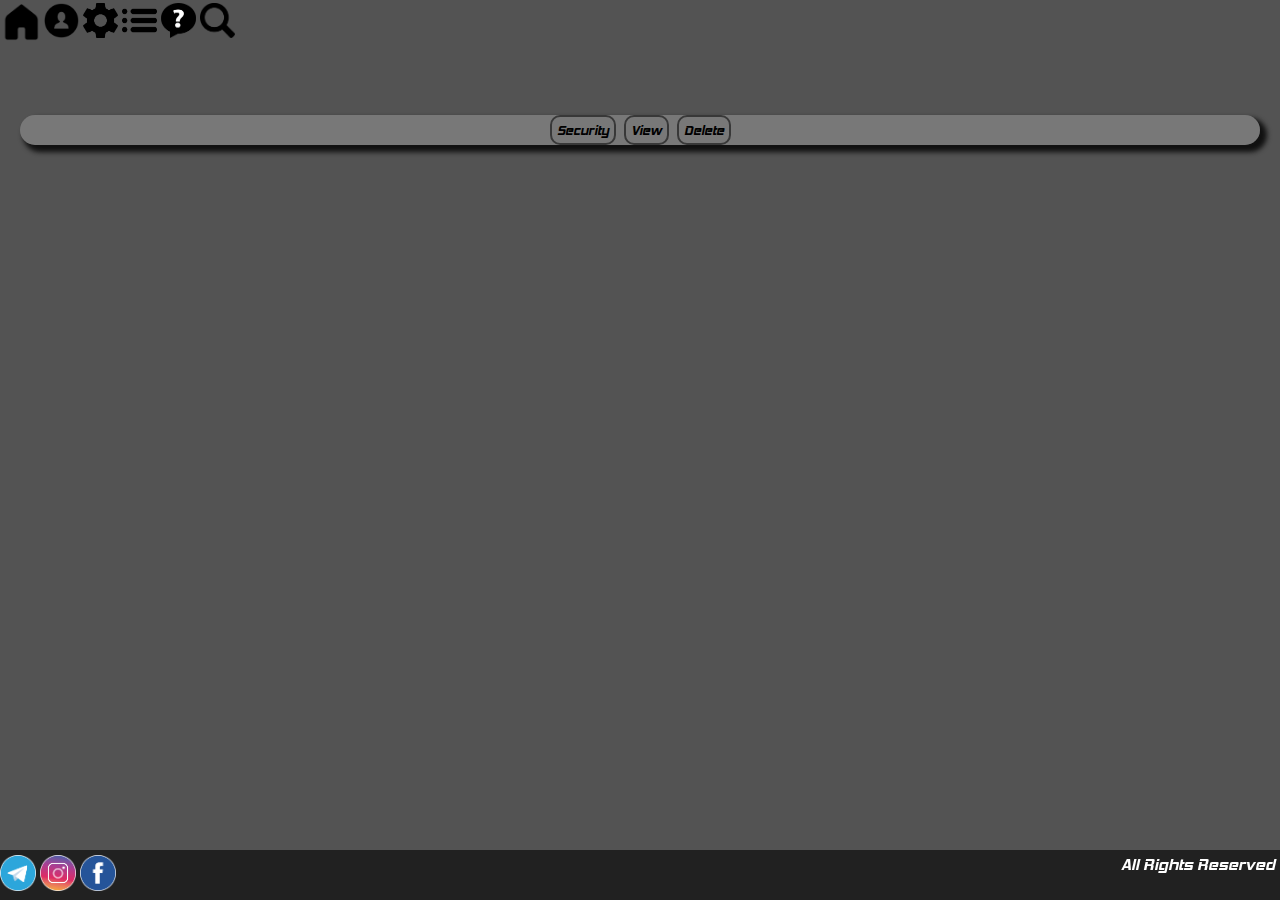
<file: settings.html>
<!DOCTYPE html>
<html lang="en">
<head>
	<meta charset="UTF-8">
	<meta http-equiv="X-UA-Compatible" content="IE=edge">
	<meta name="viewport" content="width=device-width, initial-scale=1.0">
	<meta name="description" content="The site Blog In The World">
	<meta name="keywords" content="sitename,with,ajax">
	<link rel="stylesheet" href="css/style.css">
	<title>Settings</title>
</head>
<body>
	<nav>
		<a href="index.html" title="Home">
			<div class="nav-btn">
				<img src="statics/hm.png" alt="Home">
			</div>
		</a>
		<a href="account.html" title="Account">
			<div class="nav-btn">
				<img src="statics/pn.png" alt="Account">
			</div>
		</a>
		<a href="settings.html" title="Settings">
			<div class="nav-btn">
				<img src="statics/st.png" alt="Settings">
			</div>
		</a>
		<a href="categories.html" title="Categories">
			<div class="nav-btn">
				<img src="statics/cg.png" alt="Categories">
			</div>
		</a>
		<a href="about.html" title="About">
			<div class="nav-btn">
				<img src="statics/ab.png" alt="About">
			</div>
		</a>
		<button class="nav-btn sch">
			<img src="statics/sch.png" alt="Search" title="Search">
		</button>
		<form class="search-form">
			<input class="search-input" type="text">
			<input class="search-btn" type="submit" value="Search">
		</form>
	</nav>
	<div class="settings">
		<div class="icons-bar">
			<button class="icon" data-section="security">
				Security
			</button>
			<button class="icon" data-section="view">
				View
			</button>
			<button class="icon" data-section="delete">
				Delete
			</button>
		</div>
		<div class="section" id="security">
			<div class="section-item title">
				Email: Email
                <button class="chg" data-change="email">Change</button>
                <div class="change-info" id="email">
                    <form>
                        <input type="email" maxlength="60" placeholder="New Email">
                        <input type="submit" class="chg" value="Change">
                    </form>
                    <button class="cnl" data-change="email">Cancel</button>
                </div>
			</div>
			<div class="section-item title">
				Password: Password
                <button class="chg" data-change="password">Change</button>
                <div class="change-info" id="password">
                    <form>
                        <input type="password" maxlength="25" placeholder="New Password">
                        <input type="submit" class="chg" value="Change">
                    </form>
                    <button class="cnl" data-change="password">Cancel</button>
                </div>
			</div>
			<div class="section-item title">
				Phone Number: number
                <button class="chg" data-change="number">Change</button>
                <div class="change-info" id="number">
                    <form>
                        <input type="text" maxlength="20" placeholder="New Phone Number">
                        <input type="submit" class="chg" value="Change">
                    </form>
                    <button class="cnl" data-change="number">Cancel</button>
                </div>
			</div>
		</div>
		<div class="section" id="view">
			<div class="section-item title">
				background
                <button class="chg" data-change="bg">Change</button>
                <div class="change-info" id="bg">
					Colors:
					<div class="choices">
						<div class="bg-choice blue" data-bg="00539f">Blue</div>
						<div class="bg-choice green" data-bg="009f53">green</div>
						<div class="bg-choice pink" data-bg="ff8888">pink</div>
						<div class="bg-choice black" data-bg="212121">Black</div>
						<div class="bg-choice l-grey" data-bg="888">Grey</div>
					</div>
					Images:
					<div class="choices">
						<img src="statics/bg.jpg" class="bg-choice-img" data-bg="statics/bg.jpg">
						<img src="statics/bg2.jpg" class="bg-choice-img" data-bg="statics/bg2.jpg">
						<img src="statics/bg3.jpg" class="bg-choice-img" data-bg="statics/bg3.jpg">
					</div>
                    <button class="cnl" data-change="bg">OK</button>
                </div>
			</div>
			<div class="section-item title">
				Fonts
                <button class="chg" data-change="font">Change</button>
                <div class="change-info" id="font">
					Title Size:
					<div class="choices">
						<div class="ft-choice content" data-font="16">16px</div>
						<div class="ft-choice content" data-font="18">18px</div>
						<div class="ft-choice content" data-font="20">20px</div>
						<div class="ft-choice content" data-font="25">25px</div>
						<div class="ft-choice content" data-font="30">30px</div>
					</div>
					Content Size:
					<div class="choices">
						<div class="fc-choice content" data-font="16">16px</div>
						<div class="fc-choice content" data-font="18">18px</div>
						<div class="fc-choice content" data-font="20">20px</div>
						<div class="fc-choice content" data-font="25">25px</div>
						<div class="fc-choice content" data-font="30">30px</div>
					</div>
                    <button class="cnl" data-change="font">OK</button>
                </div>
			</div>
		</div>
		<div class="section" id="delete">
			<div class="section-item title">
				Posts
                <button class="chg" data-change="dposts">Delete</button>
                <div class="change-info" id="dposts">
					<div class="choices">
						This Choice Will Remove All Of Your Posts From Your Account.
						<br>Are You Sure?
						<form>
							<input type="submit" class="y choice" value="Delete">
							<div class="cnl n choice" data-change="dposts">Cancel</div>
						</form>
					</div>
                </div>
			</div>
			<div class="section-item title">
				Friends
                <button class="chg" data-change="dfriends">Delete</button>
                <div class="change-info" id="dfriends">
					<div class="choices">
						This Choice Will Remove All Of Your Friends From Your Account.
						<br>Are You Sure?
						<form>
							<input type="submit" class="y choice" value="Delete">
							<div class="cnl n choice" data-change="dfriends">Cancel</div>
						</form>
					</div>
                </div>
			</div>
			<div class="section-item title">
				Account
                <button class="chg" data-change="daccount">Delete</button>
                <div class="change-info" id="daccount">
					<div class="choices">
						This Choice Will Remove Your Account From The Website.
						<br>Are You Sure?
						<form>
							<input type="submit" class="y choice" value="Delete">
							<div class="cnl n choice" data-change="daccount">Cancel</div>
						</form>
					</div>
                </div>
			</div>
		</div>
	</div>
	<footer class="content">
		<div class="follow">
			<a href="https://t.me/muaazaltahan" target="_blank">
				<img class="flw" src="statics/tel.png" alt="Telegram">
			</a>
			<a href="https://www.instagram.com/muaaz_al_tahan/" target="_blank">
				<img class="flw" src="statics/ins.png" alt="Instagram">
			</a>
			<a href="https://www.facebook.com/DeveloperMuaaz/" target="_blank">
				<img class="flw" src="statics/fb.png" alt="Facebook">
			</a>
		</div>
		All Rights Reserved
	</footer>
	<script src="js/jquery-3.6.0.js"></script>
	<script src="js/script.js"></script>
</body>
</html>
</file>
<file: css/style.css>
/* Defaults */
@font-face {
    font-family: hemi-head-bd-it;
    src: url('../statics/hemi-head-bd-it.ttf');
}
*{
    font-family: hemi-head-bd-it;
    box-sizing: border-box;
}
a{
    color: #0ff;
    text-decoration: none;
    transition: color 0.2s;
}
a:hover{color: #ff0;}
body{
    margin: 0;
    padding: 50px 0;
    background: #535353;
    background-size: cover;
    background-attachment: fixed;
    transition: background 0.2s;
}
.info{
    width: 100%;
    padding: 10px;
    margin: 5px 0;
    background: #fffa;
    color: #055;
    text-align: center;
    border-radius: 10px;
}
form{display: inline-block;}
button,input[type="submit"]{cursor: pointer;}

/* For Changing Font Size */
.f16{font-size: 16px;}
.f18{font-size: 18px;}
.f20{font-size: 20px;}
.f25{font-size: 25px;}
.f30{font-size: 30px;}

/* Navigation */
nav{
    color: #fffa;
    text-align: center;
    overflow: auto;
    position: fixed;
    top: 0;
    left: 0;
}
.nav-btn{
    cursor: pointer;
    padding: 3px 2px;
    float: left;
}
.nav-btn img{
    width: 35px;
    height: 35px;
    transition: width 0.2s, height 0.2s;
}
.nav-btn:hover img{
    width: 38px;
    height: 38px;
}

/* Main Page 'index' */
.sch{
    background: none;
    border: none;
    padding: 3px 2px;
}
.search-form{display: none;}

/* Posts In All Pages */
.post{
    background: #9998;
    padding: 10px;
    margin: 10px 0;
    overflow: auto;
}
.p-title,.p-content{
    width: 100%;
    text-align: center;
}
.p-image img{width: 100%;}
.p-author,.p-date{
    float: left;
    width: 50%;
    text-align: center;
    padding: 5px;
}
.author-image{width: 60px;}
.p-comments{
    margin: 20px 5px;
    padding: 10px;
    width: 100%;
    overflow: auto;
}
.comment{
    margin: 20px 10px;
    padding: 10px;
    border: 1px solid #000;
    border-radius: 10px;
    width: 95%;
    overflow: auto;
}
.c-date,.c-author{
    float: left;
    padding: 5px;
}
.c-content{padding-top: 60px;}
.ac-submit{
    padding: 5px;
    background: #0b5;
    cursor: pointer;
    border: 1px solid #fff;
    border-radius: 10px;
    color: #fff;
    transition: background 0.2s;
}
.ac-submit:hover{background: #0c7;}

/* Attribution */
footer{
    background: #0009;
    color: #fff;
    overflow: auto;
    height: 50px;
    padding: 5px;
    position: fixed;
    bottom: 0;
    left: 0;
    width: 100%;
    text-align: right;
}
.follow{
    position: absolute;
    left: 0;
}
.flw{
    width: 36px;
    transition: width 0.2s, height 0.2s;
}
.flw:hover{width: 39px;}

/* About Page */
.about{
    margin: 10px 10px;
    padding: 40px 10px;
    line-height: 1.5;
    background: #9999;
}
header{
    text-align: center;
    padding-top: 45px;
    background: #999b;
}
.logo{width: 200px;}

/* Account Page. Other Account Page Have The Same Properties. Some Classes Are Shared With Settings Page */
.account{
    text-align: center;
    background: #9998;
    padding: 10px;
    margin: 10px 10px;
}
.act-image{width: 100%;}
.act-image img{
    width: 200px;
    max-height: 400px;
}
.row{
    border: 2px solid #0007;
    border-radius: 10px;
    margin: 5px 0;
}
.chg,.cnl{
    background: none;
    border: none;
    cursor: pointer;
    border-radius: 50px;
    font-size: inherit;
    text-align: center;
    padding: 0;
    transition: background 0.2s, color 0.2s;
}
.chg:hover,.cnl:hover,.ft-choice:hover,.fc-choice:hover,.y:hover{
    background: radial-gradient(#000f,#0005);
    color: #fff;
}
.change-info{
    display: none;
    text-align: center;
}
.act-input[type="number"]{width: 80px;}
.act-input{
    width: 200px;
    height: 30px;
}
textarea{
    resize: none;
    width: 200px;
    height: 70px;
    border-radius: 10px;
    padding: 3px;
}

/* Categories & Friends Page */
.categories,.friends,.sug-friends{text-align: center;}
.categories .row, .friend{background: #9998;}
.friend{
    display: block;
    transition: background 0.2s;
    display: flex;
    flex-direction: column;
    align-items: center;
    border-bottom: 1px solid #fff;
    padding: 5px 0;
}
.friend:hover{background: #5558;}
.f-image img{
    width: 155px;
    height: 125px;
}
.f-name,.f-birthday,.f-desc{
    padding: 5px;
    color: #000;
    word-break: keep-all;
}
.f-sw-r,.f-sw-g{
    color: #fff;
    border: 1px solid #fff;
    padding: 10px;
    transition: background 0.2s;
    cursor: pointer;
    border-radius: 10px;
}
.f-sw-r{background: #f23f00;}
.f-sw-r:hover{background: #ff2525;}
.f-sw-g{background: #003fff;}
.f-sw-g:hover{background: #2525ff;}

/* Settings Page. Icon & Section Classes Are Shared With Register Page */
.settings{
    margin: 65px 20px;
    background: #9998;
    overflow: auto;
}
.icons-bar,.section-item{text-align: center;}
.icon{
    cursor: pointer;
    padding: 5px;
    transition: background 0.2s, color 0.2s;
    background: none;
    border: 2px solid #0008;
    border-radius: 10px;
    margin: 0 2px;
    color: #000;
}
.icon:hover,.hovered-icon{
    background: #000a;
    border: 2px solid #fff8;
    color: #fff;
}
.section{display: none;}
.choices{
    margin: auto;
    width: 200px;
    overflow: auto;
}
.bg-choice,.bg-choice-img,.ft-choice,.fc-choice,.choice{
    width: 70%;
    height: 100px;
    margin: auto;
    text-align: center;
    color: #fff;
    cursor: pointer;
    border: 1px solid #212121;
    border-radius: 15px;
}
.ft-choice,.fc-choice{
    height: auto;
    width: auto;
    padding: 3px;
    float: left;
    margin: 0 10px;
}
.choice{
    height: auto;
    width: auto;
    padding: 5px;
    float: right;
    margin: 0 10px;
}
.blue{background: #00539f;}
.green{background: #009f53;}
.pink{background: #ff8888;}
.black{background: #212121;}
.l-grey{background: #989898;}
input.y{
    background: #f23f00;
    transition: background 0.2s;
    height: 40px;
    font-size: inherit;
}
.n{
    background: #0b5;
    height: 40px;
    display: flex;
    align-items: center;
}

/* Register Page */
.register{
    text-align: center;
    background: #8888;
    padding: 20px 0;
    margin: 60px 10px;
}
.rg-area{
    width: 100%;
    display: block;
    text-align: center;
}
input.s-field{
    width: 90%;
    margin: 10px 5%;
}
.rg-area a{cursor: pointer;}
#login,#signup{display: none;}
.sh-signup,.sh-login{
    margin: 10px;
    padding: 10px;
    background: #2525ff;
    border: 1px solid #fff;
    border-radius: 10px;
    color: #fff;
    cursor: pointer;
    transition: background 0.2s;
}
.sh-signup:hover,.sh-login:hover{background: #3737ff;}

/* For All Pages */
.main,.settings,.about,.categories,.account,.friends,.sug-friends,.register{
    box-shadow: 5px 5px 5px 2px #111;
    border-radius: 15px;
    overflow: hidden;
}

/* Edit For Screens. The Edits Are Made When It's Important To Change The View Not With Specified Devices */
@media screen and (min-width: 500px) {
    input[type="text"],input[type="email"],input[type="password"]{
        width: 240px;
        height: 35px;
    }
    .choices{width: 300px;}
    .friend{flex-direction: row;}
}
@media screen and (min-width: 700px) {
    .main{
        width: 90%;
        margin: auto;
    }
    .p-image{
        width: 260px;
        max-height: 300px;
        float: right;
    }
    .p-content{
        float: right;
        width: 280px;
        height: 200px;
        margin: 10px 3%;
        overflow: auto;
    }
    .p-author{
        float: left;
        width: auto;
    }
    .p-date{
        float: left;
        width: auto;
    }
    input[type="text"],input[type="email"],input[type="password"]{
        width: 280px;
        height: 40px;
    }
    input.s-field{
        width: 30%;
        margin: 10px 5%;
    }
    .choices{width: 400px;}
    .bg-choice,.bg-choice-img{
        width: 100px;
        float: left;
    }
}
</file>
